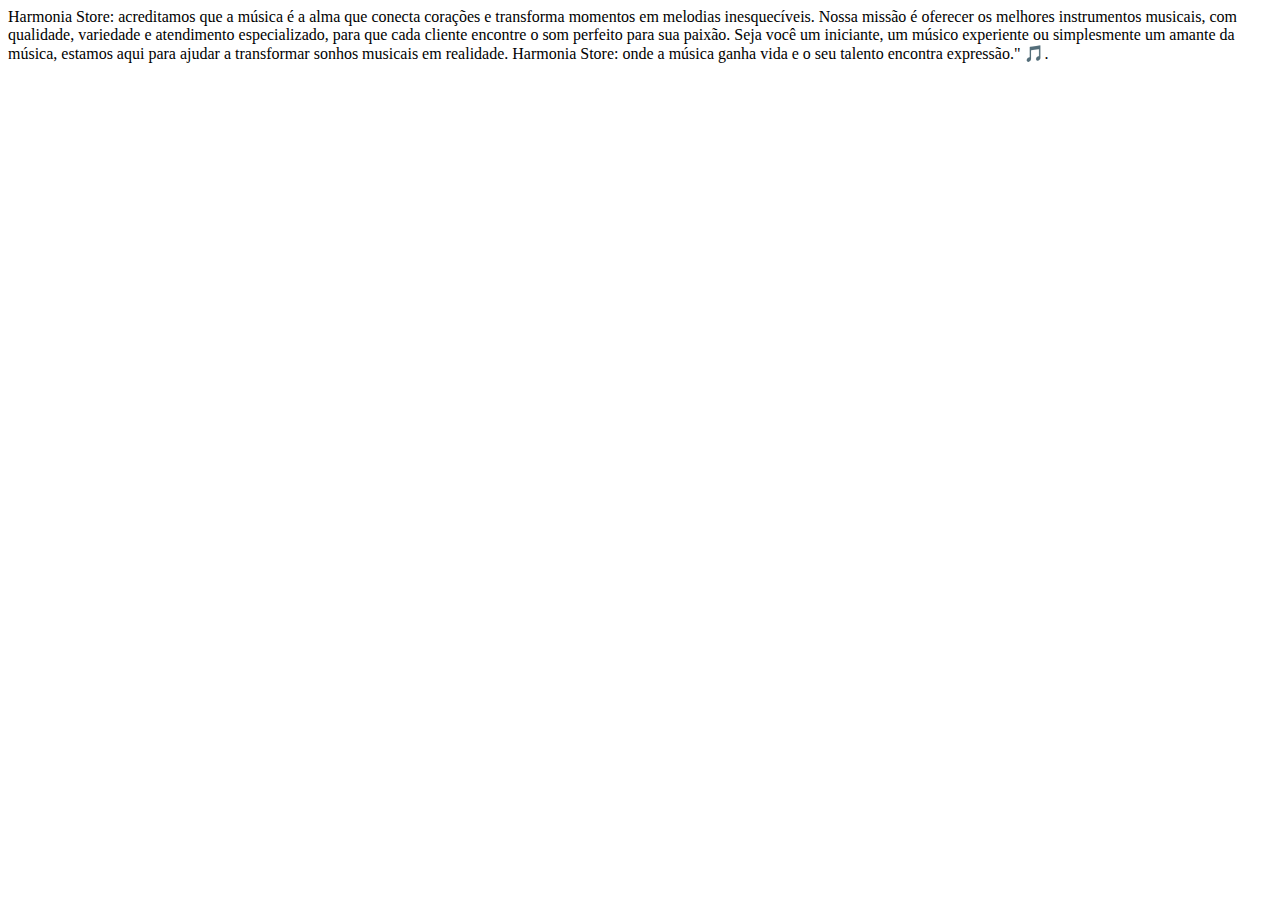
<file: sobre.html>
<!DOCTYPE html>
<html lang="pt-BR">
<head>
    <meta charset="UTF-8">
    <meta name="viewport" content="width=device-width, initial-scale=1.0">
    <title>Sobre</title>
</head>
<body>
    <span>Harmonia Store: acreditamos que a música é a alma que conecta corações e transforma momentos em melodias inesquecíveis. 
        Nossa missão é oferecer os melhores instrumentos musicais, com qualidade, variedade e atendimento especializado, para que cada cliente encontre o som perfeito para sua paixão. Seja você um iniciante, um músico experiente ou simplesmente um amante da música, estamos aqui para ajudar a transformar sonhos musicais em realidade. 
        Harmonia Store: onde a música ganha vida e o seu talento encontra expressão." 🎵.</span>
</body>
</html>
</file>
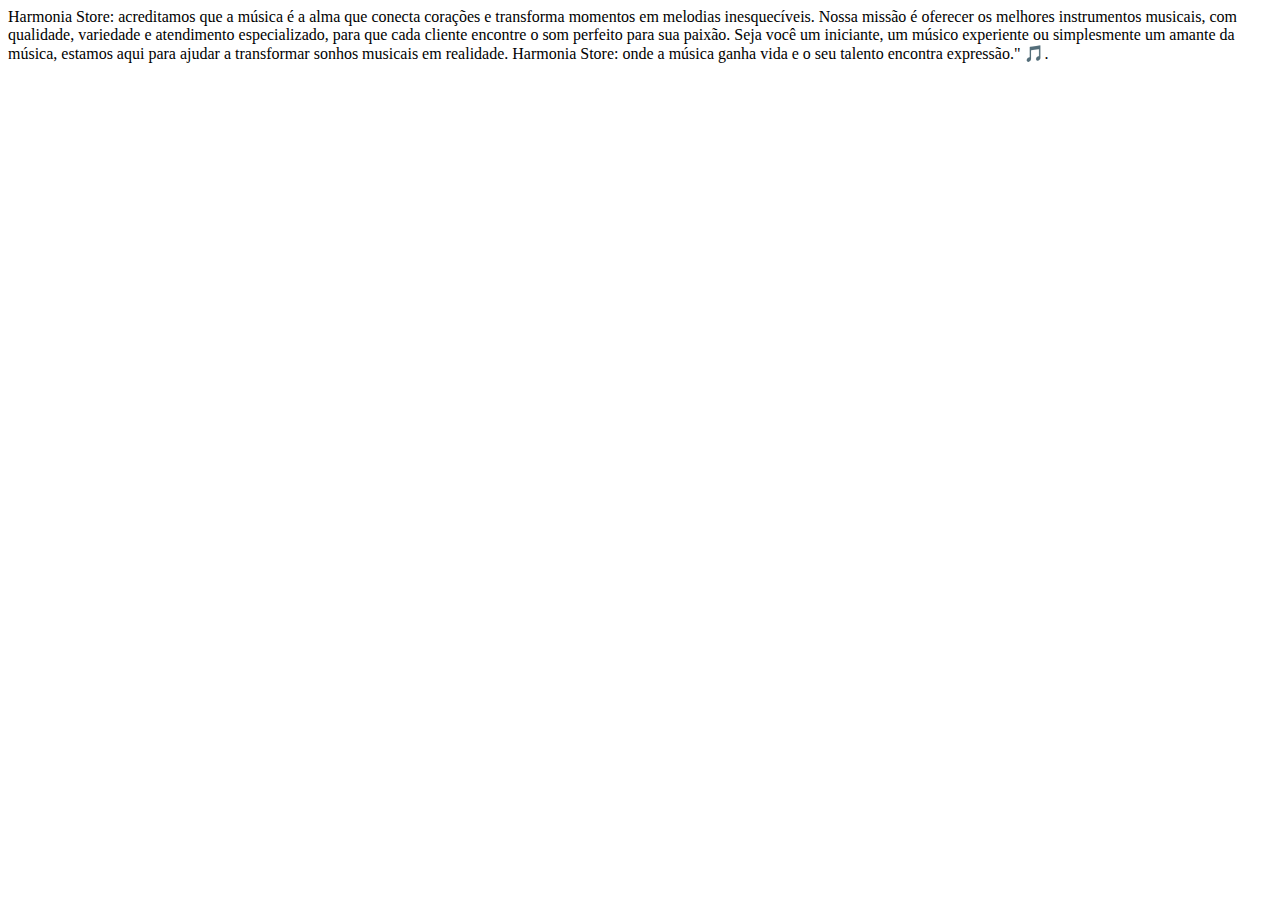
<file: nav/sobre.html>
<!DOCTYPE html>
<html lang="pt-BR">
<head>
    <meta charset="UTF-8">
    <meta name="viewport" content="width=device-width, initial-scale=1.0">
    <title>Sobre</title>
</head>
<body>
    <span>Harmonia Store: acreditamos que a música é a alma que conecta corações e transforma momentos em melodias inesquecíveis. 
        Nossa missão é oferecer os melhores instrumentos musicais, com qualidade, variedade e atendimento especializado, para que cada cliente encontre o som perfeito para sua paixão. Seja você um iniciante, um músico experiente ou simplesmente um amante da música, estamos aqui para ajudar a transformar sonhos musicais em realidade. 
        Harmonia Store: onde a música ganha vida e o seu talento encontra expressão." 🎵.</span>
</body>
</html>
</file>
